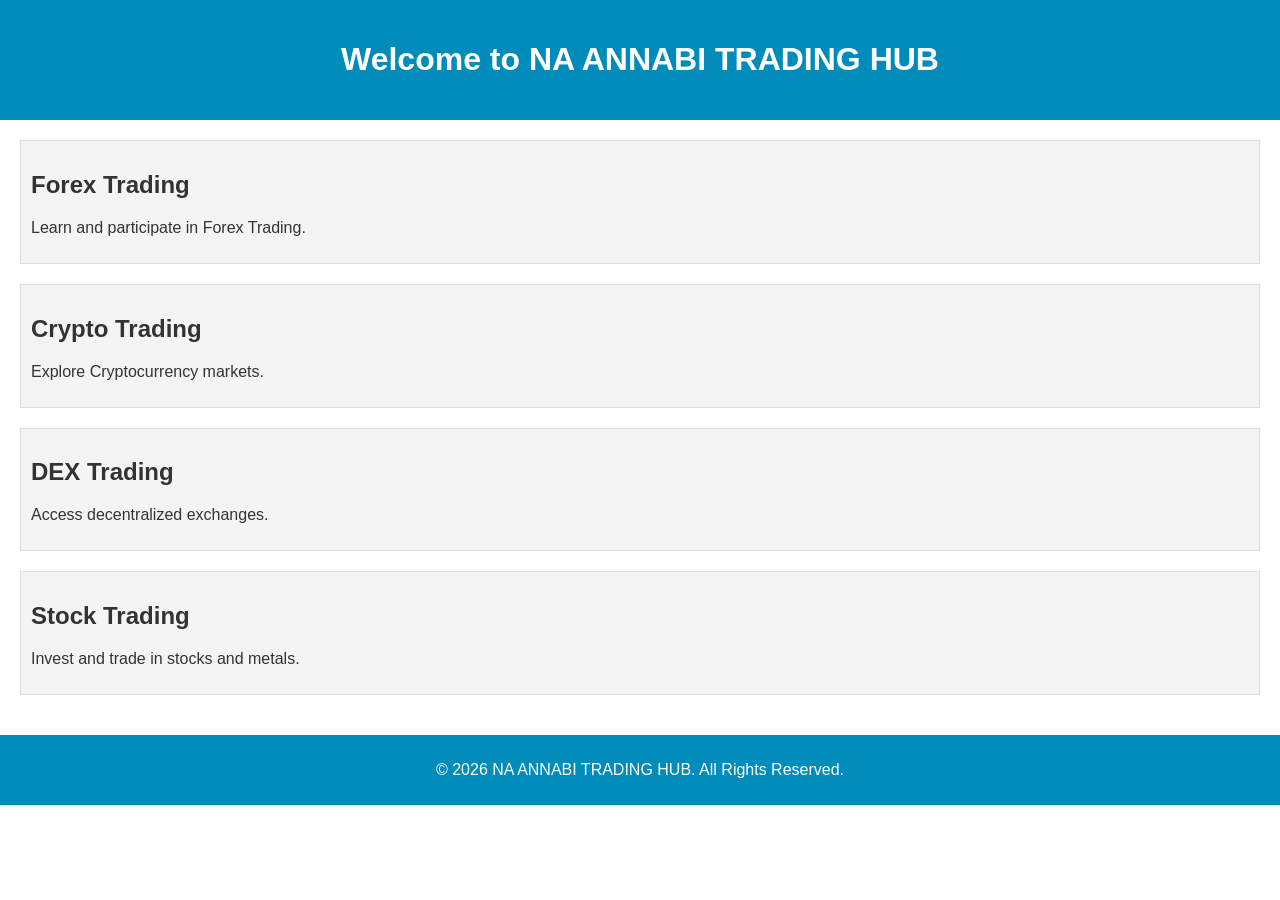
<file: frontend/index.html>
<!DOCTYPE html>
<html>
<head>
    <meta charset="UTF-8">
    <meta name="viewport" content="width=device-width, initial-scale=1.0">
    <title>NA ANNABI TRADING HUB</title>
    <link rel="stylesheet" href="styles.css">
</head>
<body>
    <header>
        <h1>Welcome to NA ANNABI TRADING HUB</h1>
    </header>
    <main>
        <section>
            <h2>Forex Trading</h2>
            <p>Learn and participate in Forex Trading.</p>
        </section>
        <section>
            <h2>Crypto Trading</h2>
            <p>Explore Cryptocurrency markets.</p>
        </section>
        <section>
            <h2>DEX Trading</h2>
            <p>Access decentralized exchanges.</p>
        </section>
        <section>
            <h2>Stock Trading</h2>
            <p>Invest and trade in stocks and metals.</p>
        </section>
    </main>
    <footer>
        <p>&copy; 2026 NA ANNABI TRADING HUB. All Rights Reserved.</p>
    </footer>
    <script src="app.js"></script>
</body>
</html>
</file>
<file: frontend/styles.css>
body {
    font-family: Arial, sans-serif;
    margin: 0;
    padding: 0;
    color: #333;
}

header {
    background: #008cba;
    color: white;
    padding: 20px;
    text-align: center;
}

main {
    padding: 20px;
}

section {
    margin-bottom: 20px;
    padding: 10px;
    background: #f4f4f4;
    border: 1px solid #ddd;
}

footer {
    text-align: center;
    padding: 10px;
    background: #008cba;
    color: white;
}
</file>
